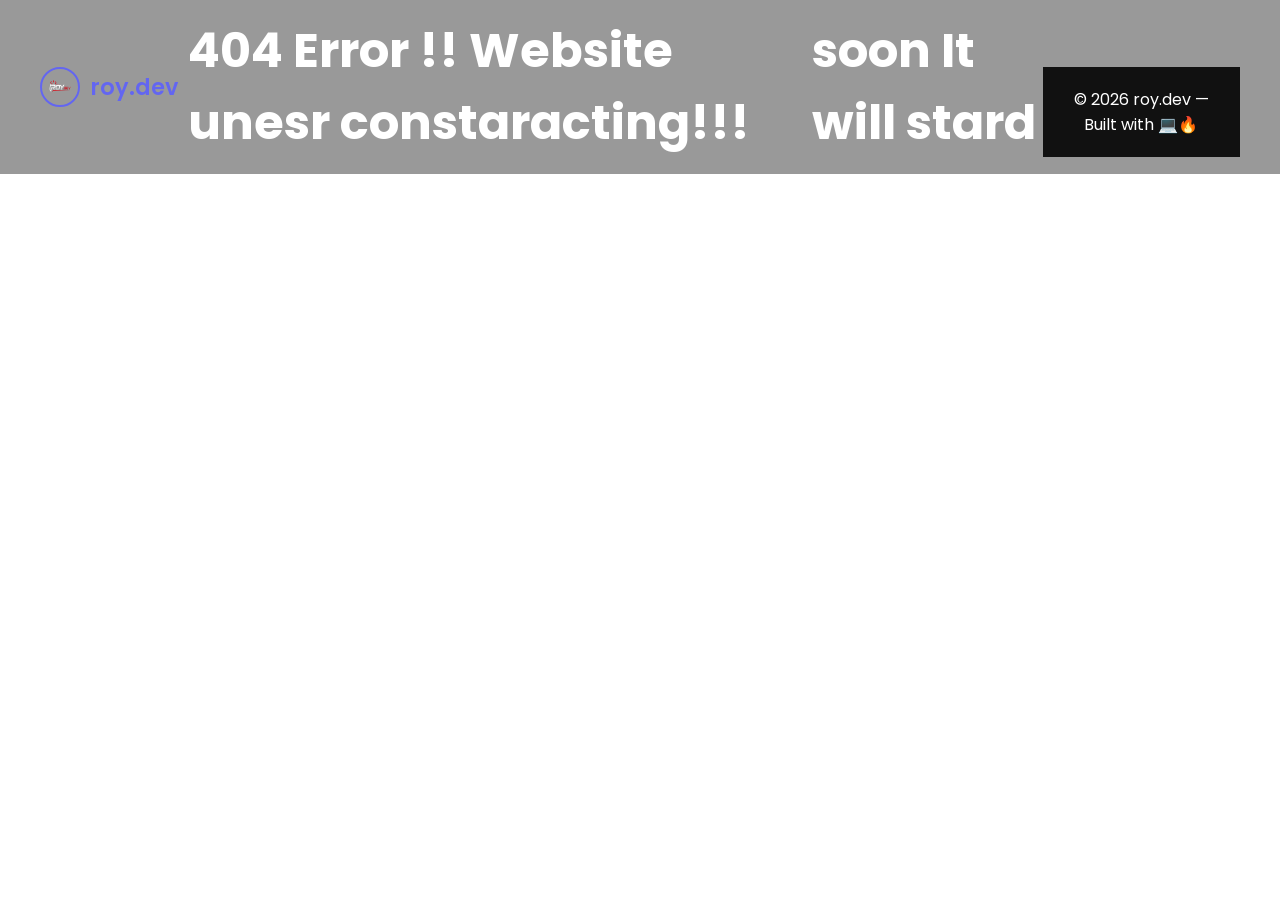
<file: index.html>
<!DOCTYPE html>
<html lang="en">
<head>
<meta charset="UTF-8">
<meta name="viewport" content="width=device-width, initial-scale=1.0">
<title>roy.dev | Developer Portfolio</title>

<link href="https://fonts.googleapis.com/css2?family=Poppins:wght@300;400;600&display=swap" rel="stylesheet">

<style>
*{margin:0;padding:0;box-sizing:border-box;}

body{
  font-family:'Poppins',sans-serif;
  color:white;
  background:linear-gradient(-45deg,#0f0f23,#1a1a2e,#16213e,#0f172a);
  background-size:400% 400%;
  animation:bg 10s ease infinite;
}

@keyframes bg{
  0%{background-position:0%}
  50%{background-position:100%}
  100%{background-position:0%}
}

/* NAVBAR */
nav{
  display:flex;
  justify-content:space-between;
  align-items:center;
  padding:15px 40px;
  position:fixed;
  width:100%;
  backdrop-filter:blur(12px);
  background:rgba(0,0,0,0.4);
  z-index:100;
}

/* LOGO AREA */
.logo{
  display:flex;
  align-items:center;
  gap:10px;
}

/* IMAGE PLACEHOLDER */
.logo img{
  width:40px;
  height:40px;
  border-radius:50%;
  border:2px solid #6366f1;
}

/* TEXT LOGO */
.logo-text{
  font-size:1.4rem;
  font-weight:600;
  color:#6366f1;
}

/* NAV LINKS */
nav ul{
  display:flex;
  gap:25px;
  list-style:none;
}

nav a{
  color:white;
  text-decoration:none;
  transition:0.3s;
}

nav a:hover{
  color:#6366f1;
}

/* HERO */
.hero{
  height:100vh;
  display:flex;
  flex-direction:column;
  justify-content:center;
  align-items:center;
  text-align:center;
  padding:20px;
}

h1{
  font-size:3rem;
}

#dynamic-text{
  color:#6366f1;
}

/* BUTTON */
.btn{
  margin-top:30px;
  padding:12px 30px;
  border:none;
  border-radius:30px;
  background:linear-gradient(45deg,#6366f1,#8b5cf6);
  color:white;
  cursor:pointer;
  transition:0.3s;
}

.btn:hover{
  transform:scale(1.1);
  box-shadow:0 10px 25px rgba(99,102,241,0.5);
}

/* PROJECTS */
.projects{
  padding:80px 20px;
  text-align:center;
}

.projects h2{
  font-size:2rem;
  margin-bottom:40px;
}

.grid{
  display:flex;
  justify-content:center;
  flex-wrap:wrap;
  gap:30px;
}

.card{
  width:300px;
  padding:25px;
  border-radius:20px;
  backdrop-filter:blur(12px);
  background:rgba(255,255,255,0.05);
  border:1px solid rgba(255,255,255,0.1);
  transition:0.3s;
}

.card:hover{
  transform:translateY(-10px) scale(1.05);
  box-shadow:0 20px 40px rgba(0,0,0,0.6);
}

.card h3{
  margin-bottom:10px;
}

.card p{
  font-size:0.9rem;
  color:#ccc;
}

/* FOOTER */
footer{
  text-align:center;
  padding:20px;
  background:#111;
  margin-top:50px;
}
</style>
</head>

<body>

<nav>
  <div class="logo">
    <!-- 🔥 ADD YOUR LOGO IMAGE HERE -->
    <img src="logo.png" alt="logo">
    
    <div class="logo-text">roy.dev</div>

    <H1> 404 Error !!   Website unesr constaracting!!! </H1>
    <h1> soon It will stard</h1>
  <!-- </div>

  <ul>
    <li><a href="#home">Home</a></li>
    <li><a href="#projects">Projects</a></li>
  </ul>
</nav>

<section class="hero" id="home">
  <h1>
    Hi, I'm <span style="color:#6366f1;">roy.dev</span><br>
    I build <span id="dynamic-text"></span>
  </h1>

  <a href="#projects">
    <button class="btn">🚀 View Projects</button>
  </a>
</section>

<section class="projects" id="projects">
  <h2>🔥 Featured Projects</h2>

  <div class="grid">

    <div class="card">
      <h3>🎮 War Card Game</h3>
      <p>Browser-based card game built with JavaScript.</p>
      <p><strong>Tech:</strong> HTML, CSS, JS</p>
      <p><strong>Learned:</strong> Game logic, DOM</p>
      <br>
      <a href="https://bishalnda25-collab.github.io/roy.developer/war-game.html" target="_blank">
        <button class="btn">Play</button>
      </a>
    </div>

    <div class="card">
      <h3>🐍 Python Project</h3>
      <p>Coming soon...</p>
      <button class="btn">Soon</button>
    </div> -->

  </div>
</section>

<footer>
  <p>© 2026 roy.dev — Built with 💻🔥</p>
</footer>

<script>
//const words=["Python Projects 🐍","C++ Systems ⚙️","JavaScript Apps 🌐","Games 🎮"];
//let i=0,j=0,current="",isDeleting=false;

//function type(){
  //current=words[i];
  //document.getElementById("dynamic-text").textContent=current.substring(0,j);

  //i//f(!isDeleting && j<current.length){
//     j++;
//   } else if(isDeleting && j>0){
//     j--;
//   } else if(j===current.length){
//     isDeleting=true;
//     setTimeout(type,1000);
//     return;
//   } else{
//     isDeleting=false;
//     i=(i+1)%words.length;
//   }

//   setTimeout(type,isDeleting?50:100);
// }

// type();
</script>

</body>
</html>
</file>
